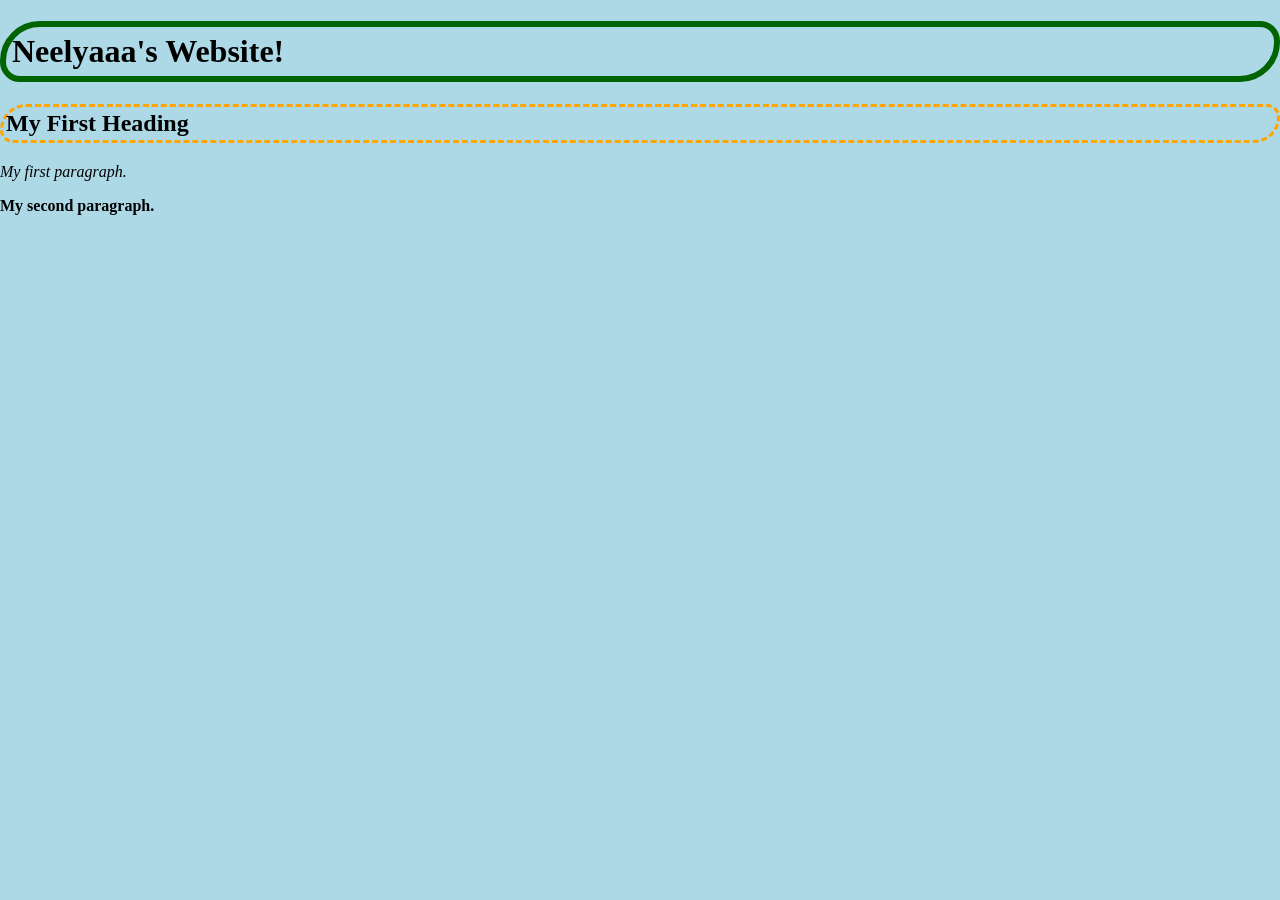
<file: Website.html>
<!DOCTYPE html>
<html>
	<head>
		<title>ben10dollar's Page</title>
		<link rel="stylesheet" href="styles.css">
	</head>
	<body>
		<h1>Neelyaaa's Website!</h1>
		<h2>My First Heading</h2>
		<p><em>My first paragraph.</em></p>
		<p><strong>My second paragraph.</strong></p>
	</body>
</html>
</file>
<file: styles.css>
header {
	width:  25%;
	text-align: center;
	display: block;
	margin-left: auto; 
	margin-right: auto;
}

body {
	background-color: lightblue;
	display: block;
	margin-left: auto; 
	margin-right: auto;
}


h1 {
	border: 6px solid darkgreen;
	padding: 6px;
	border-radius: 40px 20px;
}

h2 {
	border: 3px dashed orange;
	padding: 3px;
	border-radius: 40px 20px;
}

img {
    border: .33rem solid #ddd;
    border-radius: 10rem;
    padding: 0rem;
    width: 20rem;
}

.container {
    display: flex;
    align-items: center;
    justify-content: center;
}

.Neil_Appa_Text {
	width: 25%;
	font-size: 150%;
	text-align: center;
	color: red;
	padding:  1rem;
}
</file>
